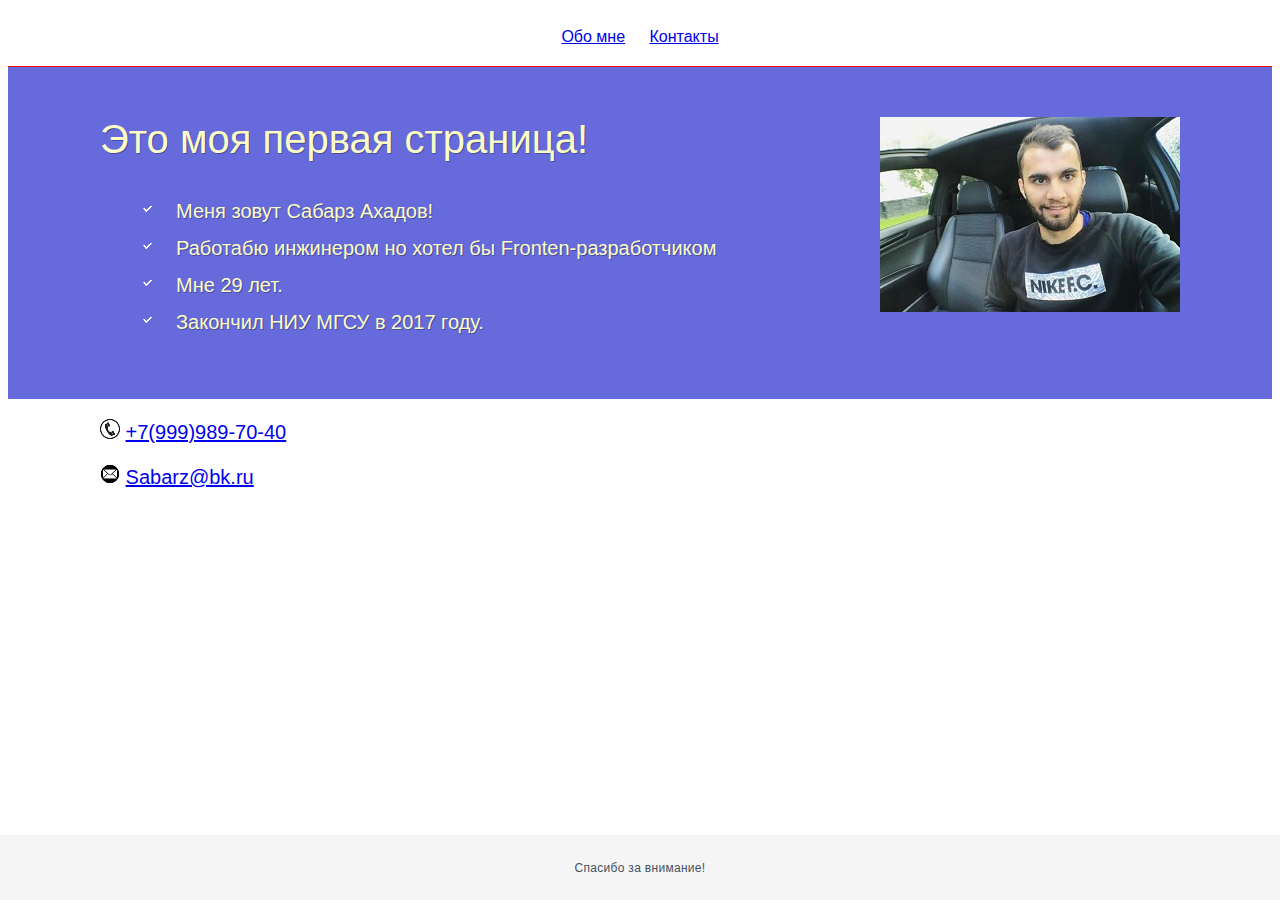
<file: dock/index.html>
<!DOCTYPE html>
<html lang="en">
<head>
  <meta charset="UTF-8">
  <meta name="viewport" content="width=device-width, initial-scale=1.0">
  <meta http-equiv="X-UA-Compatible" content="ie=edge">
  <link rel="stylesheet" href="../style/style.css">
  <style> li{list-style-type: none;}</style>
  <title>Сабарз Ахадов. Инжинер.</title>
</head>
<body>
  <header class="header">
    <a href="#about" class="header-link link">Обо мне</a>
    <a href="#contacts" class="header-link link">Контакты</a>
  </header>
  <div class="wrapper">
    <div class="content">
      <div class="hi">
        <div class="container">
          <div class="hi__row">
            <div class="hi__body">
              <div class="hi__title">Это моя первая страница!</div>
                <ul class="hi__list" id="about">
                  <li>Меня зовут Сабарз Ахадов!</li>
                  <li>Работабю инжинером но хотел бы Fronten-разработчиком</li>
                  <li>Мне 29 лет.</li>
                  <li>Закончил НИУ МГСУ в 2017 году.</li>
                </ul>
              </div>
            <div class="hi__image">
              <img src="../img/ava.jpg" alt="ava">
            </div>
          </div>
        </div>
      </div>
      <div class="contacts" id="contacts">
        <p class="contacts-item">
          <img src="../icons/iconstel.png" alt="phone" class="contacts-icon">
          <a href="tel:+7(999)989-70-40" class="link">+7(999)989-70-40</a>
        </p>
        <p class="contacts-item">
          <img src="../icons/iconsmail.png" alt="email" class="contacts-icon">
          <a href="mailto:sabarz@bk.ru" class="link">Sabarz@bk.ru</a>
        </p>
      </div>
    </div>
    <footer class="footer">
        <div class="container">
          <div class="footer__row">
            <div class="footer__text">Спаcибо за внимание!</div>
          </div>
        </div>
    </footer>
  </div>
</body>
</file>
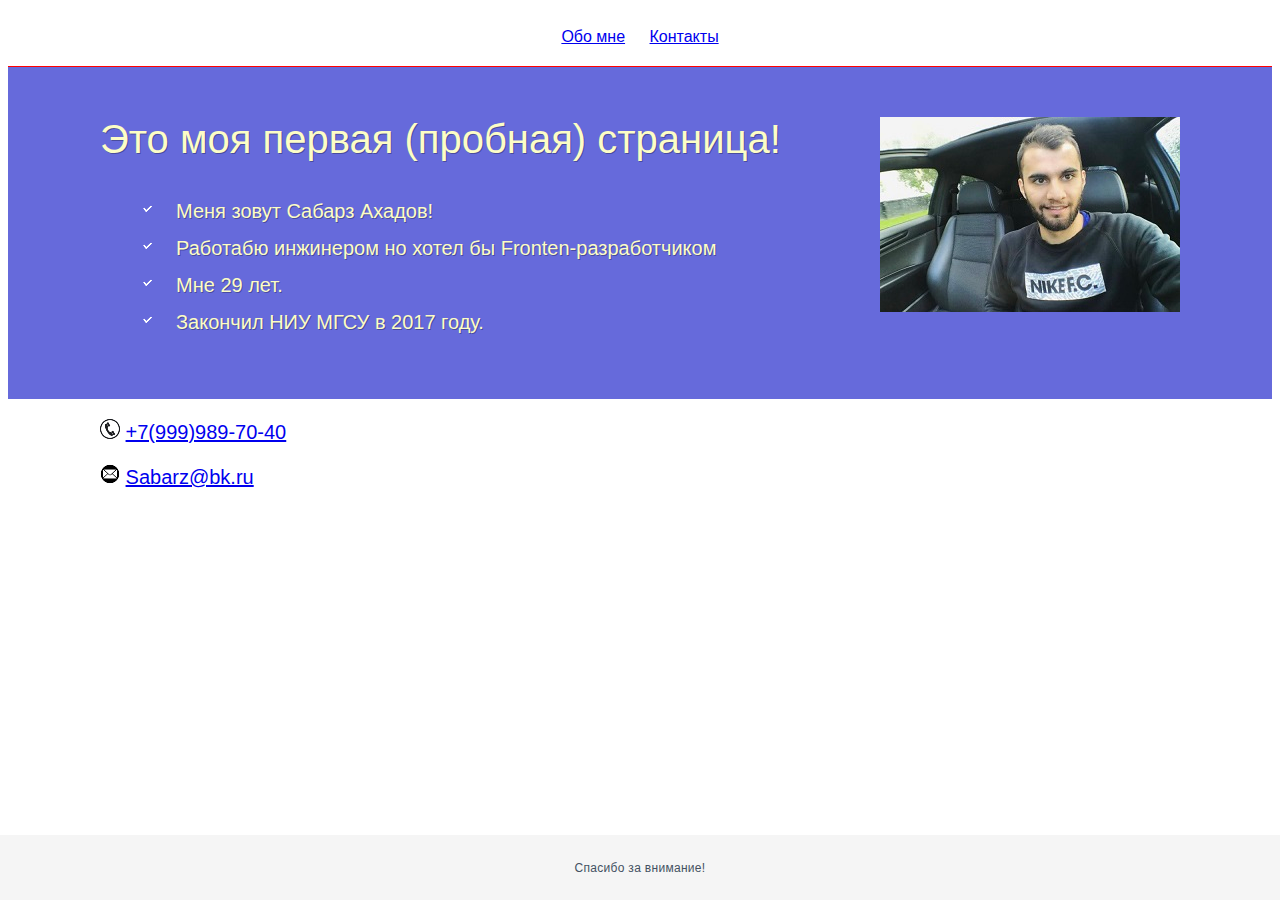
<file: index/index.html>
<!DOCTYPE html>
<html lang="en">
<head>
  <meta charset="UTF-8">
  <meta name="viewport" content="width=device-width, initial-scale=1.0">
  <meta http-equiv="X-UA-Compatible" content="ie=edge">
  <link rel="stylesheet" href="../style/style.css">
  <style> li{list-style-type: none;}</style>
  <title>Сабарз Ахадов. Инжинер.</title>
</head>
<body>
  <header class="header">
    <a href="#about" class="header-link link">Обо мне</a>
    <a href="#contacts" class="header-link link">Контакты</a>
  </header>
  <div class="wrapper">
    <div class="content">
      <div class="hi">
        <div class="container">
          <div class="hi__row">
            <div class="hi__body">
              <div class="hi__title">Это моя первая (пробная) страница!</div>
                <ul class="hi__list" id="about">
                  <li>Меня зовут Сабарз Ахадов!</li>
                  <li>Работабю инжинером но хотел бы Fronten-разработчиком</li>
                  <li>Мне 29 лет.</li>
                  <li>Закончил НИУ МГСУ в 2017 году.</li>
                </ul>
              </div>
            <div class="hi__image">
              <img src="../img/ava.jpg" alt="ava">
            </div>
          </div>
        </div>
      </div>
      <div class="contacts" id="contacts">
        <p class="contacts-item">
          <img src="../icons/iconstel.png" alt="phone" class="contacts-icon">
          <a href="tel:+7(999)989-70-40" class="link">+7(999)989-70-40</a>
        </p>
        <p class="contacts-item">
          <img src="../icons/iconsmail.png" alt="email" class="contacts-icon">
          <a href="mailto:sabarz@bk.ru" class="link">Sabarz@bk.ru</a>
        </p>
      </div>
    </div>
    <footer class="footer">
        <div class="container">
          <div class="footer__row">
            <div class="footer__text">Спаcибо за внимание!</div>
          </div>
        </div>
    </footer>
  </div>
</body>
</file>
<file: style/style.css>
body{
font-family: Arial, Helvetica, sans-serif
}

.header {
  padding: 20px;
  border-bottom: 1px solid rgb(255, 0, 0);
  text-align: center;
  flex: 0;
}

.header-link {
  margin: 0 10px;
}

.wrapper{
min-height: 100%;
overflow: hidden;
display: flex;
flex-direction: column;
}

.container{
max-width: 1080px;
margin: 0px auto;
}

.content{
padding-bottom: 90px;
}

.hi{
background-color: #666adb;
padding: 50px 0;
}

.hi__row{
display: flex;
justify-content: space-between;

}

.hi__body{
color: #fcfdc6;
padding: 0px 30px 0px 0px;
}

.hi__title{
font-size: 40px;
text-shadow: 1px 1px 0 rgba(0, 0, 0, 0.3);
margin: 0px 0px 38px 0px;
}
.hi__list{

}
.hi__list li{
background: url('../icons/icons.png')  0 1px no-repeat;
text-shadow: 1px 1px 0 rgba(0, 0, 0, 0.3);
font-size: 20px;
line-height: 22px;
padding: 0px 0px 0px 36px;
margin: 0px 0px 15px 0px ;
}

.hi__list li:last-child{
  margin: 0px;
}

.hi__image{

}
.contacts{
  max-width: 1080px;
margin: 0px auto;
  color: chocolate;
  font-size: 20px;
}

.footer{
background-color: #f5f5f5;
position:absolute;
left: 0;
bottom: 0;
width: 100%;
height: 65px;
}

.footer__row {
display: flex;
height: 65px;
justify-content: center;
align-items: center;
}
.footer__text{
font-size: 12px;
color: #445162;
letter-spacing: 0.3px;
}
</file>
